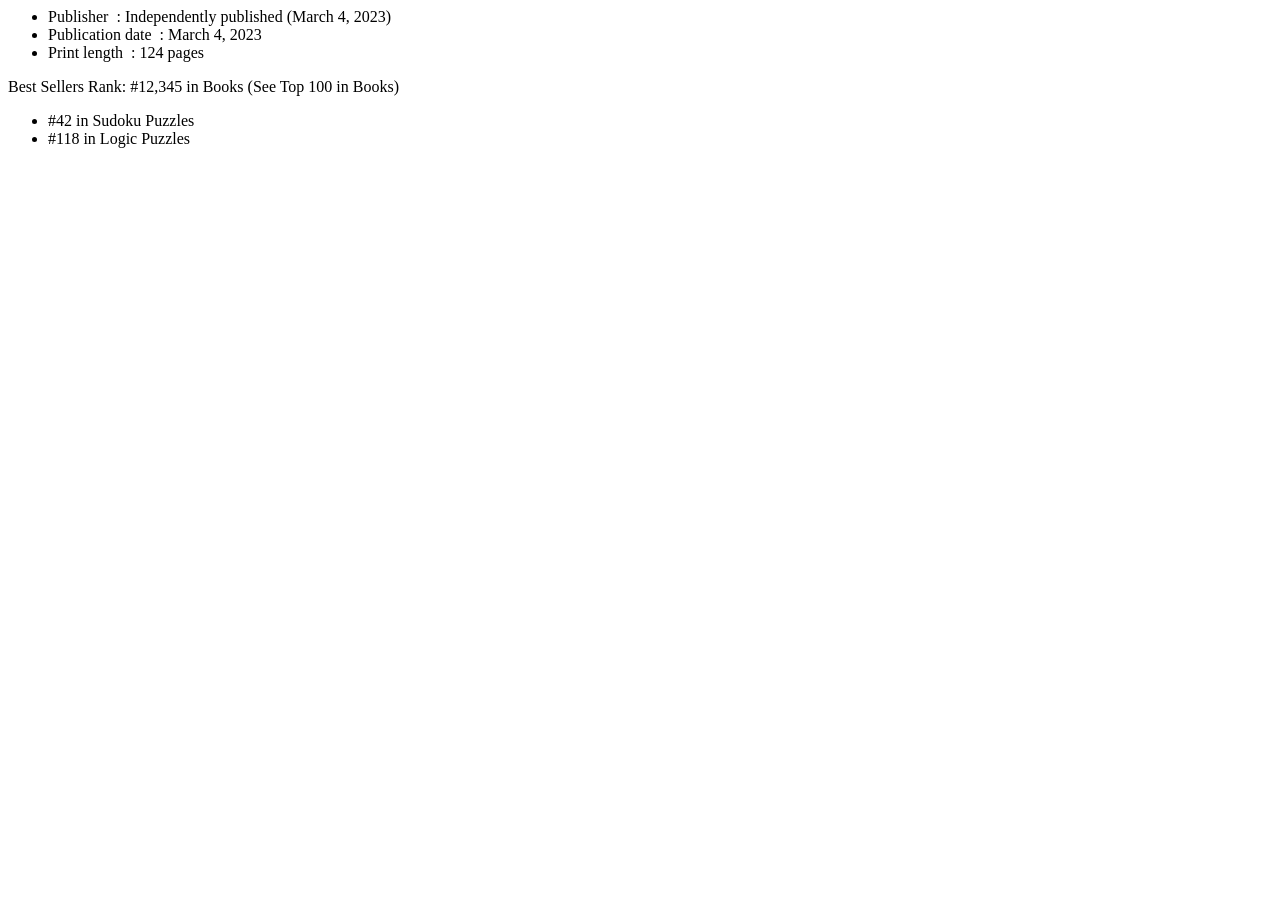
<file: tests/fixtures/product_sample.html>
<html><body>
<div id="detailBullets_feature_div"><ul>
  <li><span class="a-list-item"><span class="a-text-bold">Publisher &rlm; : &lrm;</span><span>Independently published (March 4, 2023)</span></span></li>
  <li><span class="a-list-item"><span class="a-text-bold">Publication date &rlm; : &lrm;</span><span>March 4, 2023</span></span></li>
  <li><span class="a-list-item"><span class="a-text-bold">Print length &rlm; : &lrm;</span><span>124 pages</span></span></li>
</ul></div>
<div id="detailBulletsWrapper_feature_div">
  <span>Best Sellers Rank: #12,345 in Books (See Top 100 in Books)</span>
  <ul><li><span class="a-list-item">#42 in Sudoku Puzzles</span></li>
      <li><span class="a-list-item">#118 in Logic Puzzles</span></li></ul>
</div>
</body></html>
</file>
